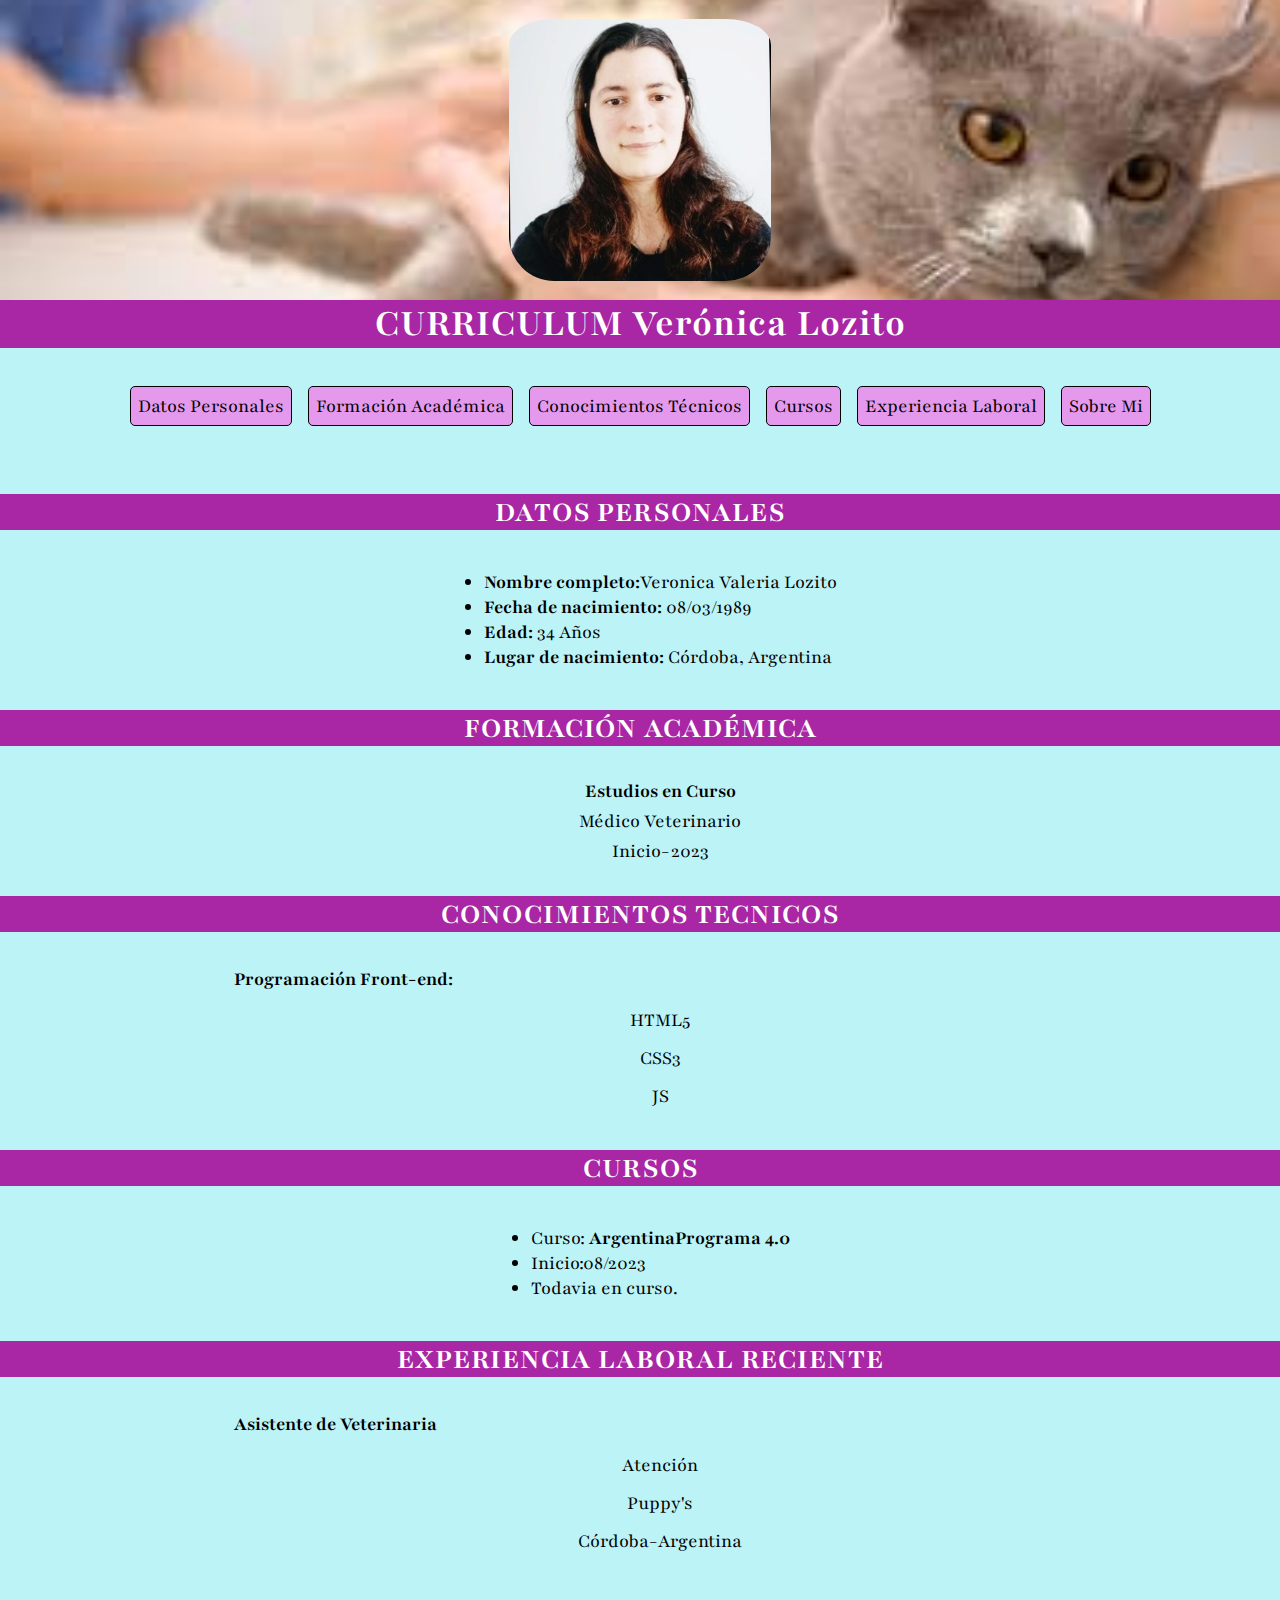
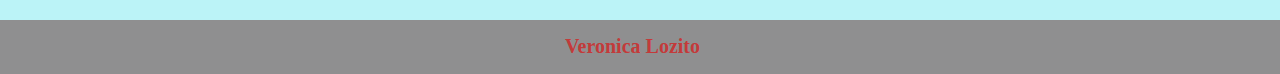
<file: index.html>
<!DOCTYPE html>
<html lang="es">
  <head>
    <meta charset="UTF-8" />
    <title>Proyecto Final</title>
    <link
      rel="stylesheet"
      href="https://cdnjs.cloudflare.com/ajax/libs/font-awesome/6.4.0/css/all.min.css"
      integrity="sha512-iecdLmaskl7CVkqkXNQ/ZH/XLlvWZOJyj7Yy7tcenmpD1ypASozpmT/E0iPtmFIB46ZmdtAc9eNBvH0H/ZpiBw=="
      crossorigin="anonymous"
      referrerpolicy="no-referrer"
    />
    <link rel="stylesheet" href="css/style.css" />
  </head>
  <body>
    <header>
      <div class="banner">
        <img class="selfie" src="img/foto.jpg" alt="Foto personal" />
      </div>
      <h1>CURRICULUM Verónica Lozito</h1>
      <nav>
        <ul>
          <li><a href="#datos-personales">Datos Personales</a></li>
          <li><a href="#formacion-academica">Formación Académica</a></li>
          <li><a href="#conocimientos-tecnicos">Conocimientos Técnicos</a></li>
          <li><a href="#cursos">Cursos</a></li>
          <li><a href="#experiencia-laboral">Experiencia Laboral</a></li>
          <li><a href="sobreMi.html">Sobre Mi</a></li>
        </ul>
      </nav>
    </header>
    <main>
      <section  id="datos-personales" >
        <h2>DATOS PERSONALES</h2>
        <ul class="datos-personales">
          <li><span>Nombre completo:</span>Veronica Valeria Lozito</li>
          <li><span>Fecha de nacimiento:</span> 08/03/1989</li>
          <li><span>Edad:</span> 34 Años</li>
          <li><span>Lugar de nacimiento:</span> Córdoba, Argentina</li>
        </ul>
      </section>
      <section  id="formacion-academica">
        <h2>FORMACIÓN ACADÉMICA</h2>
        <ul class="formacion">
          <li><span>Estudios en Curso</span></li>
          <li>Médico Veterinario</li>
          <li>Inicio-2023</li>
        </ul>
      </section>
      <section  id="conocimientos-tecnicos">
        <h2>CONOCIMIENTOS TECNICOS</h2>
        <dl class="conocimientos">
          <dt>Programación Front-end:</dt>
          <dd>HTML5</dd>
          <dd>CSS3</dd>
          <dd>JS</dd>
        </dl>
      </section>
      <section  id="cursos">
        <h2>CURSOS</h2>
        <ul class="cursos">
          <li>Curso: <span>ArgentinaPrograma 4.0</span></li>
          <li>Inicio:08/2023</li>
          <li>Todavia en curso.</li>
        </ul>
      </section>
      <section  id="experiencia-laboral">
        <h2>EXPERIENCIA LABORAL RECIENTE</h2>
        <dl class="experiencia">
          <dt>Asistente de Veterinaria</dt>
          <dd>Atención</dd>
          <dd>Puppy's</dd>
          <dd>Córdoba-Argentina</dd>
        </dl>
      </section>
    </main>
    <footer>
      <p>Veronica Lozito</p>
      <a href=""
        ><i class="fa-brands fa-instagram"></i
      ></a>
      <a href="https://www.linkedin.com/in/veronica-lozito-382356225/"
        ><i class="fa-brands fa-linkedin"></i
      ></a>
      <a href="https://github.com/VeroVLozito"
        ><i class="fa-brands fa-github"></i
      ></a>
    </footer>
  </body>
</html>
</file>
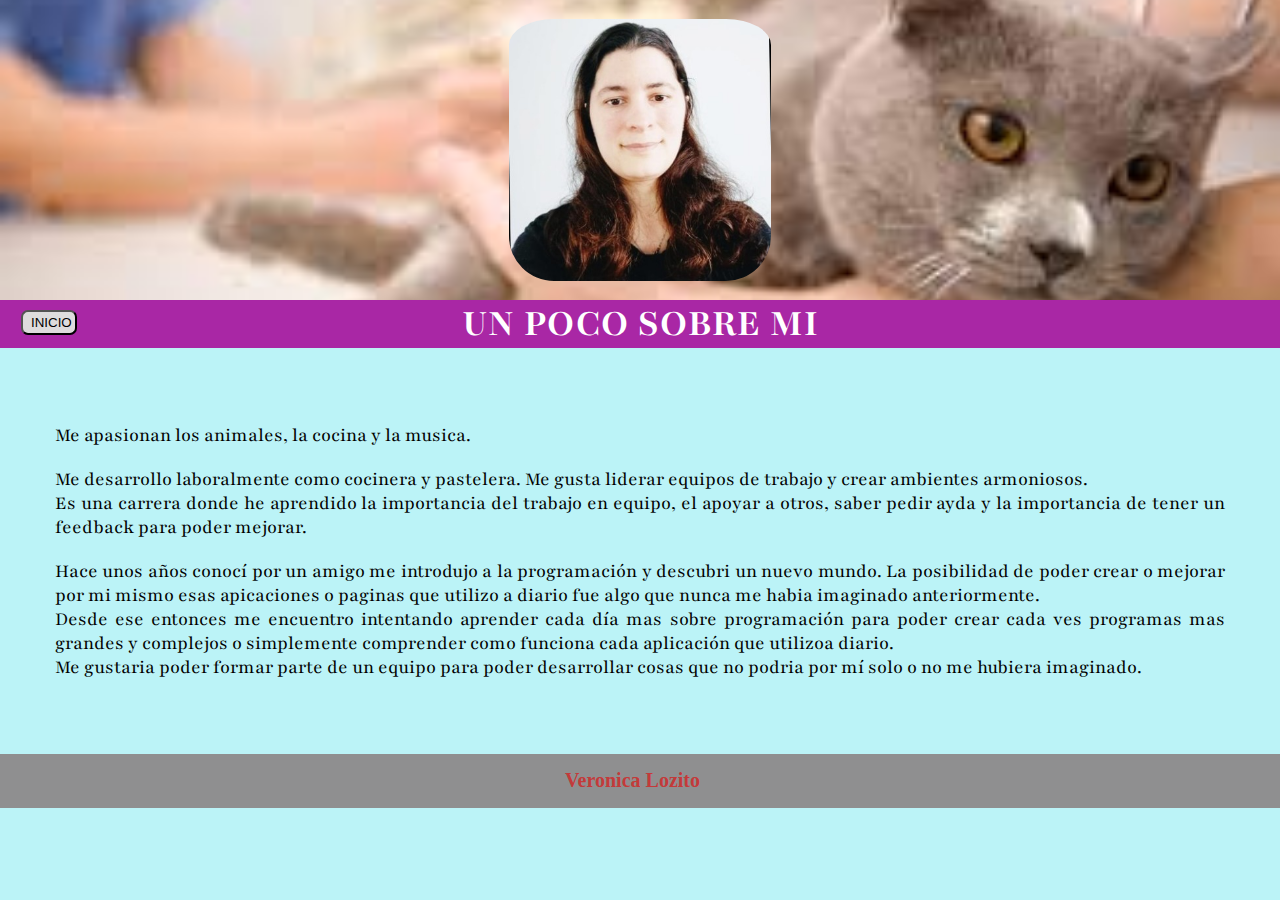
<file: sobreMi.html>
<!DOCTYPE html>
<html lang="en">
  <head>
    <meta charset="UTF-8" />
    <link
      rel="stylesheet"
      href="https://cdnjs.cloudflare.com/ajax/libs/font-awesome/6.4.0/css/all.min.css"
      integrity="sha512-iecdLmaskl7CVkqkXNQ/ZH/XLlvWZOJyj7Yy7tcenmpD1ypASozpmT/E0iPtmFIB46ZmdtAc9eNBvH0H/ZpiBw=="
      crossorigin="anonymous"
      referrerpolicy="no-referrer"
    />
    <link rel="stylesheet" href="css/style.css" />
    <title>Sobre Mi</title>
  </head>
  <body>
    <header>
      <div class="banner">
        <img class="selfie" src="img/foto.jpg" alt="Foto personal" />
        <button class="inicio">
          <a href="index.html"><i class="fa-solid fa-arrow-left"></i>INICIO</a>
        </button>
      </div>
      <h1>UN POCO SOBRE MI</h1>
    </header>
    <main>
      <section class="sobreMi">
        <article>
          <p>
            Me apasionan los animales, la cocina y la musica. 
          </p>
        </article>
        <article>
          <p>
            Me desarrollo laboralmente como cocinera y pastelera. Me gusta liderar equipos de trabajo y 
            crear ambientes armoniosos.
            <br>
            Es una carrera donde he aprendido la importancia del trabajo en
            equipo, el apoyar a otros, saber pedir ayda y la importancia de
            tener un feedback para poder mejorar.
          </p>
        </article>
        <article>
          <p>
            Hace unos años conocí por un amigo me introdujo a la programación y
            descubri un nuevo mundo. La posibilidad de poder crear o mejorar por
            mi mismo esas apicaciones o paginas que utilizo a diario fue algo
            que nunca me habia imaginado anteriormente.
            <br>
            Desde ese entonces me encuentro intentando aprender cada día mas
            sobre programación para poder crear cada ves programas mas grandes y
            complejos o simplemente comprender como funciona cada aplicación que
            utilizoa diario.
            <br>
            Me gustaria poder formar parte de un equipo para poder desarrollar
            cosas que no podria por mí solo o no me hubiera imaginado.
          </p>
        </article>
      </section>
    </main>
    <footer>
      <p>Veronica Lozito</p>
      <a href=""
        ><i class="fa-brands fa-instagram"></i
      ></a>
      <a href="https://www.linkedin.com/in/veronica-lozito-382356225/"
        ><i class="fa-brands fa-linkedin"></i
      ></a>
      <a href="https://github.com/VeroVLozito"
        ><i class="fa-brands fa-github"></i
      ></a>
    </footer>
  </body>
</html>
</file>
<file: css/style.css>
@import url('https://fonts.googleapis.com/css2?family=Playfair:wght@300;500&display=swap');

body {
    background-color: #9bedf3ad;
    font-family: 'Playfair';
    font-size: 20px;
    margin: 0;
}

/* estilos del header */
.banner{
    background-image: url(../img/images\ \(1\).jpg);
    background-size: cover;
    background-repeat: no-repeat;
    background-position: right;
    height: 300px;
}

.selfie{
    border-radius: 45px;
    display: flex;
    height: 262px;
    margin: auto;
    padding-top: 19px
}

h1 {
    margin-top: 0;
}

nav ul {
    display: flex;
    justify-content: center;
    margin: 30px;
    padding-left: 0;
}

nav li{
    display: inline;
    padding: 7px;
    margin: 8px;
    border-style: solid;
    border-radius: 5px;
    background-color: #e499ed;
    border-width: 1px;
    
}

nav a {
    text-decoration: none;
    color: black;
}

/* estilos del main */
main {
    margin: 60px 0;
}


h1,h2 {
    color: white;
    background: #a927a5;
    font-weight: bold;
    letter-spacing: 1px;
    text-align: center;
}
span, dt {
    font-weight: bold;
}

.datos-personales, .cursos{
    display: flex;
    align-content: center;
    flex-direction: column;
    flex-wrap: wrap;
    margin: 40px;
    line-height: 25px;
}

.formacion{
    list-style-type: none;
    line-height: 30px;
    margin: 30px;
    text-align: center;
}

.conocimientos, .experiencia{
    width: 65%;
    margin: 35px auto;
}

.conocimientos dt, .experiencia dt{
    margin: 10px;
}

.conocimientos dd, .experiencia dd{
    text-align: center;
    padding: 7px;
}

/* estilos del footer */

footer {
    background: #8f8f90;
    text-align: center;
    padding: 15px;
    color: #cf2727d4;
}
footer p{
    display: inline;
    padding: 10px;
    font-family: 'Times New Roman', Times, serif;
    font-weight: bold;
    font-size: 20px;
}

footer a {
    margin-left: 5px;
    color: #da0e0ed4;
}

/* Estilos "Sobre Mi.html" */

.inicio {
    background-color: #dedcdd;
    border-radius: 7px;
    padding: 3px;
    margin: 29px 21px;
}

.inicio a {
    text-decoration: none;
    color: black;
}

.inicio i {
    padding-right: 5px;

}


.sobreMi {
    text-align: justify;
    margin: 75px 55px;
}
</file>
